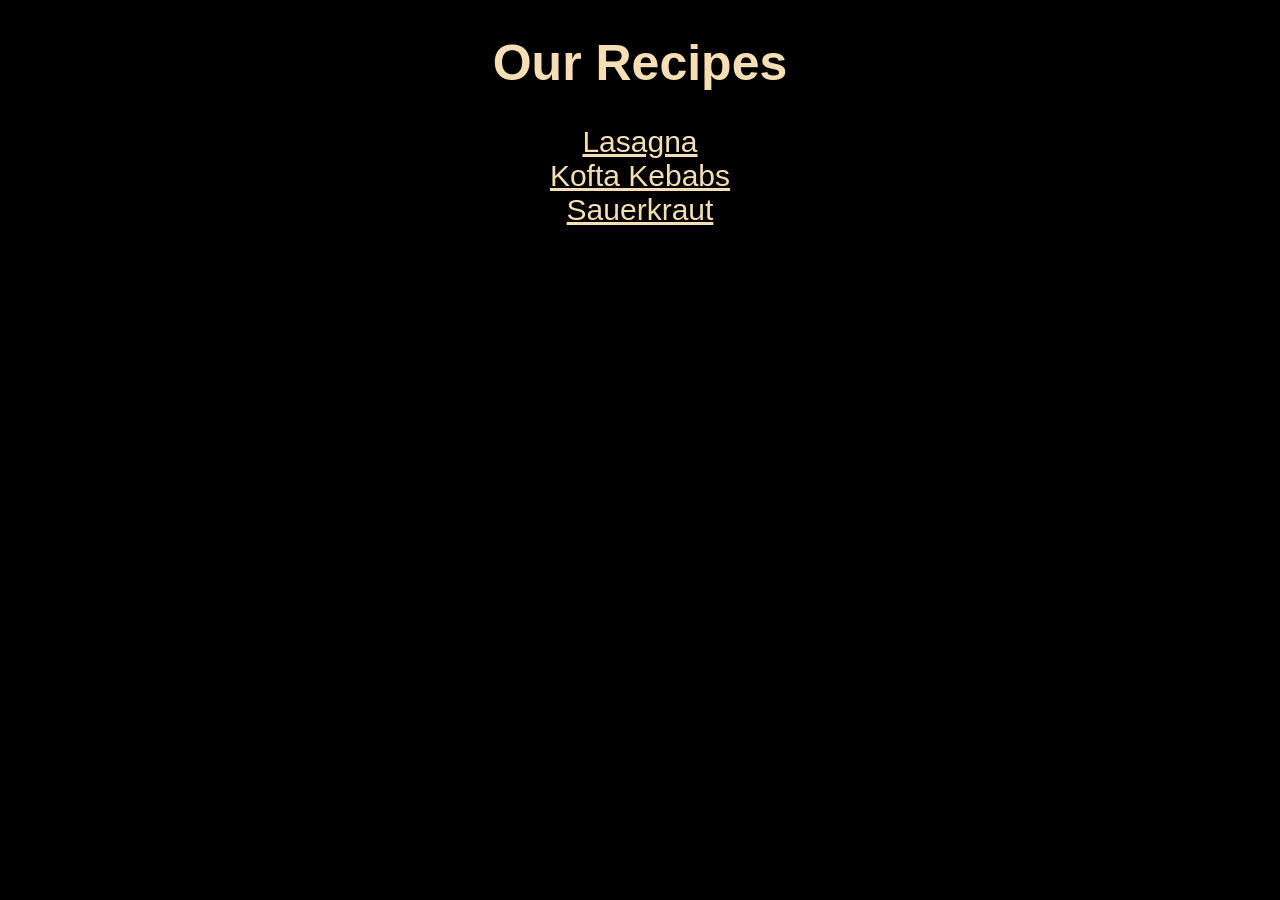
<file: index.html>
<!DOCTYPE html>
<html lang="en">
    <head>
        <meta charset="utf-8">
        <title>Homepage</title>
        <link rel="stylesheet" href="styles.css">
    </head>

    <body>
        <h1 id="title">Our Recipes</h1>

        <div class="container">
            <ul class="nav">
                <li><a href="./recipes/lasagna.html" target="_self" rel="noreferrer">Lasagna</a></li>
                <li><a href="./recipes/kofta-kebabs.html" target="_self" rel="noreferrer">Kofta Kebabs</a></li>
                <li><a href="./recipes/sauerkraut.html" target="_self" rel="noreferrer">Sauerkraut</a></li>
            </ul>
        </div>
    </body>
</html>
</file>
<file: styles.css>
body {
    background-color: black;
    color: wheat;
    font-family: 'Segoe UI', Tahoma, Geneva, Verdana, sans-serif
}

#title {
    text-align: center;
    margin: 10 auto;
    font-size: 50px;
}

/*div.container {
    text-align: center;
}*/

ul {
    display: table;
    font-size: 30px;
    margin: 0 auto;
    list-style-type: none;
    text-align: center;
    position: relative;
    left: -20px;
}

a, a:visited, a:hover, a:active {
  color: inherit;
}
</file>
